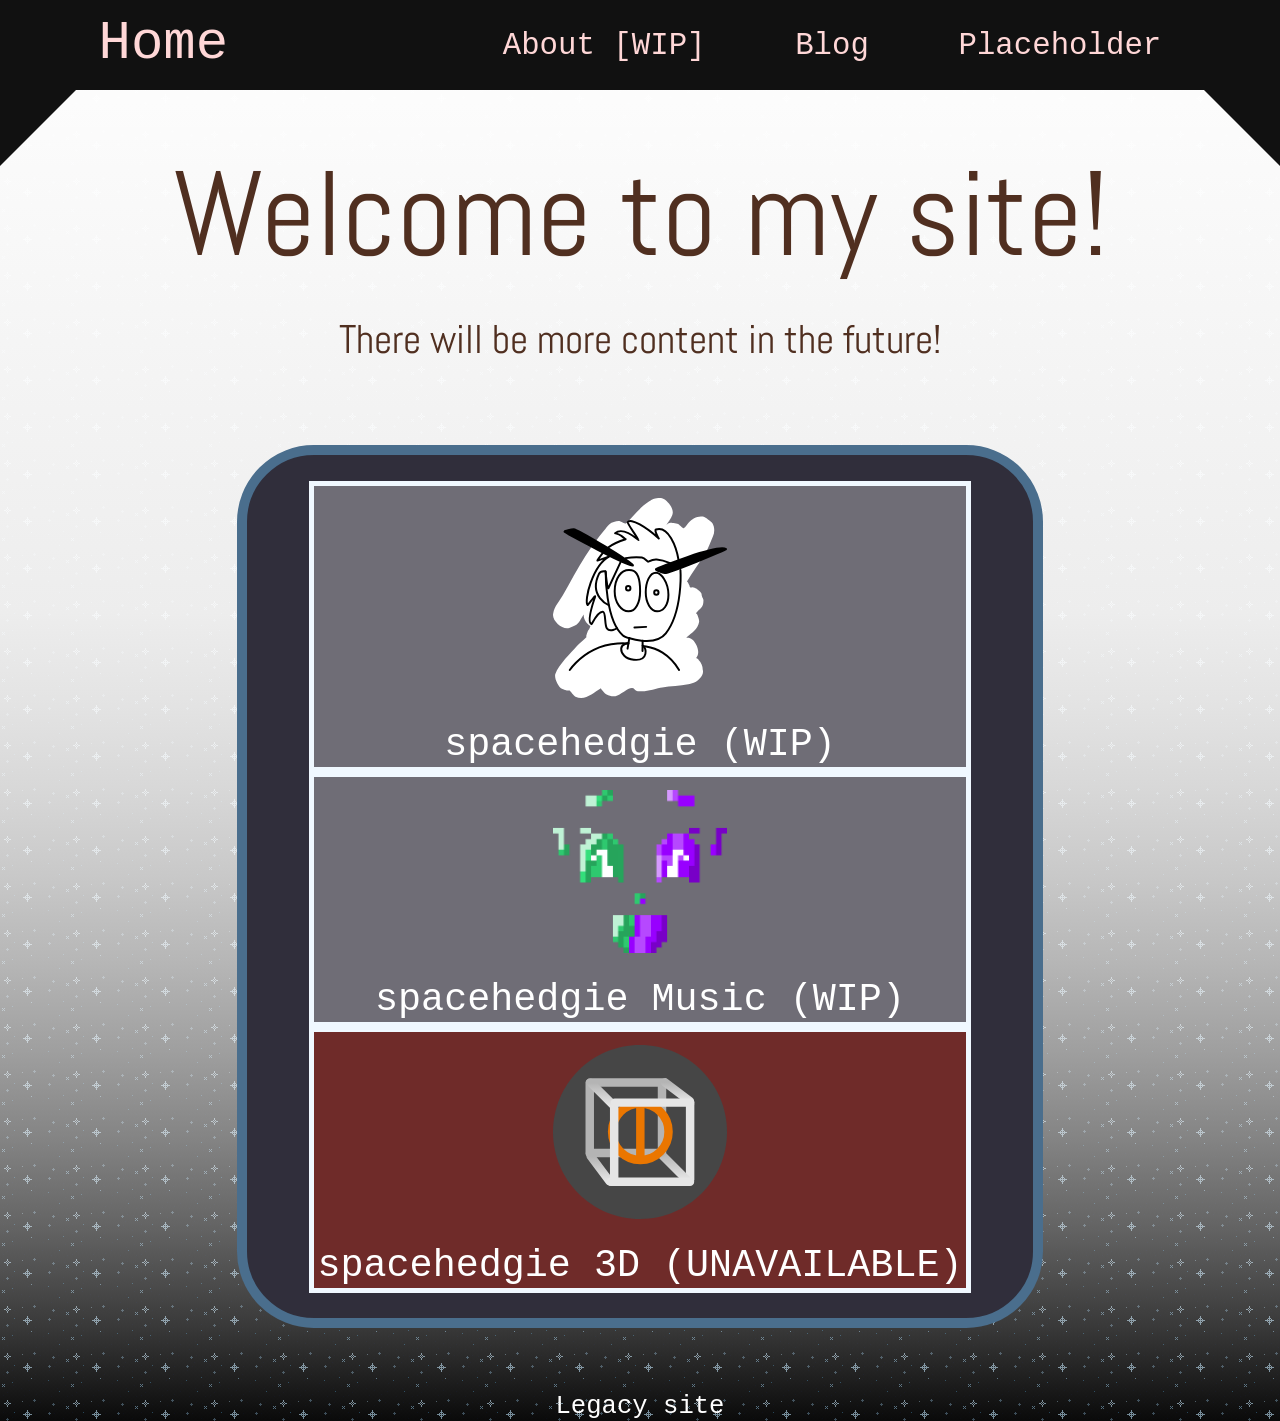
<file: index.html>
<!DOCTYPE html>
<html lang="en">
    <head>
        <meta charset="UTF-8">
        <meta name="viewport" content="width=device-width, initial-scale=1">
        <meta name="author" content="spacehedgie">
        <meta name="description" content="Hello! You will find all sorts of oddities on my site. Explore these sections I have for you!">

        <!-- <link rel="icon" WIP-->
        <link rel="stylesheet" href="reset.css" type="text/css">
        <link rel="stylesheet" href="index.css" type="text/css">
        <link rel="preconnect" href="https://fonts.googleapis.com">
        <link rel="preconnect" href="https://fonts.gstatic.com" crossorigin>
        <link href="https://fonts.googleapis.com/css2?family=Abel&display=swap" rel="stylesheet">
        <title>Site</title>
    </head>
    <body>

        <div id="coverAnim"></div>

        <header id="header">

            <div id="headerMain">
                <h1 id="returnHome"><a href="">Home</a></h1>

                <div id="other">
                    <a href="/Front Sub pages/About/about.html">About [WIP]</a>
                    <a href>Blog</a>
                    <a href>Placeholder</a>
                </div>
            </div>
            

            <div id="headerLeft">
                <div class="headerTris"></div>
            </div>
            <div id="headerRight">
                <div class="headerTris"></div>
            </div>
        </header>

        <main>

            <div>
                <h1 class="abel-regular" id="top-Text">Welcome to my site!</h1>
                <p class="abel-regular" id="introText">There will be more content in the future!</p>
            </div>

            <div class="sites"> 
                    <section class="squares"  onclick="coverScreen(openHedgie)" >
                        <img src="\Index-Images\Ki.svg" class="Icons"></img>
                        <h2>spacehedgie (WIP)</h2>
                    </section>

                    <section class="squares" onclick="coverScreen(openMusic)">
                        <img src="\Index-Images\Music.png" class="Icons"></img>
                        <h2>spacehedgie Music (WIP)</h2>
                    </section>

                    <section class="squaresUnavailable">
                        <img src="\Index-Images\Cube.svg" class="Icons"></img>
                        <h2>spacehedgie 3D (UNAVAILABLE)</h2>
                    </section>
            </div>

        </main>

        <footer>
            <a href="https://spacehedgie.neocities.org/" style="color: white;">Legacy site</a>
        </footer>

        <script src="index.js"></script>
        
    </body>
</html>
</file>
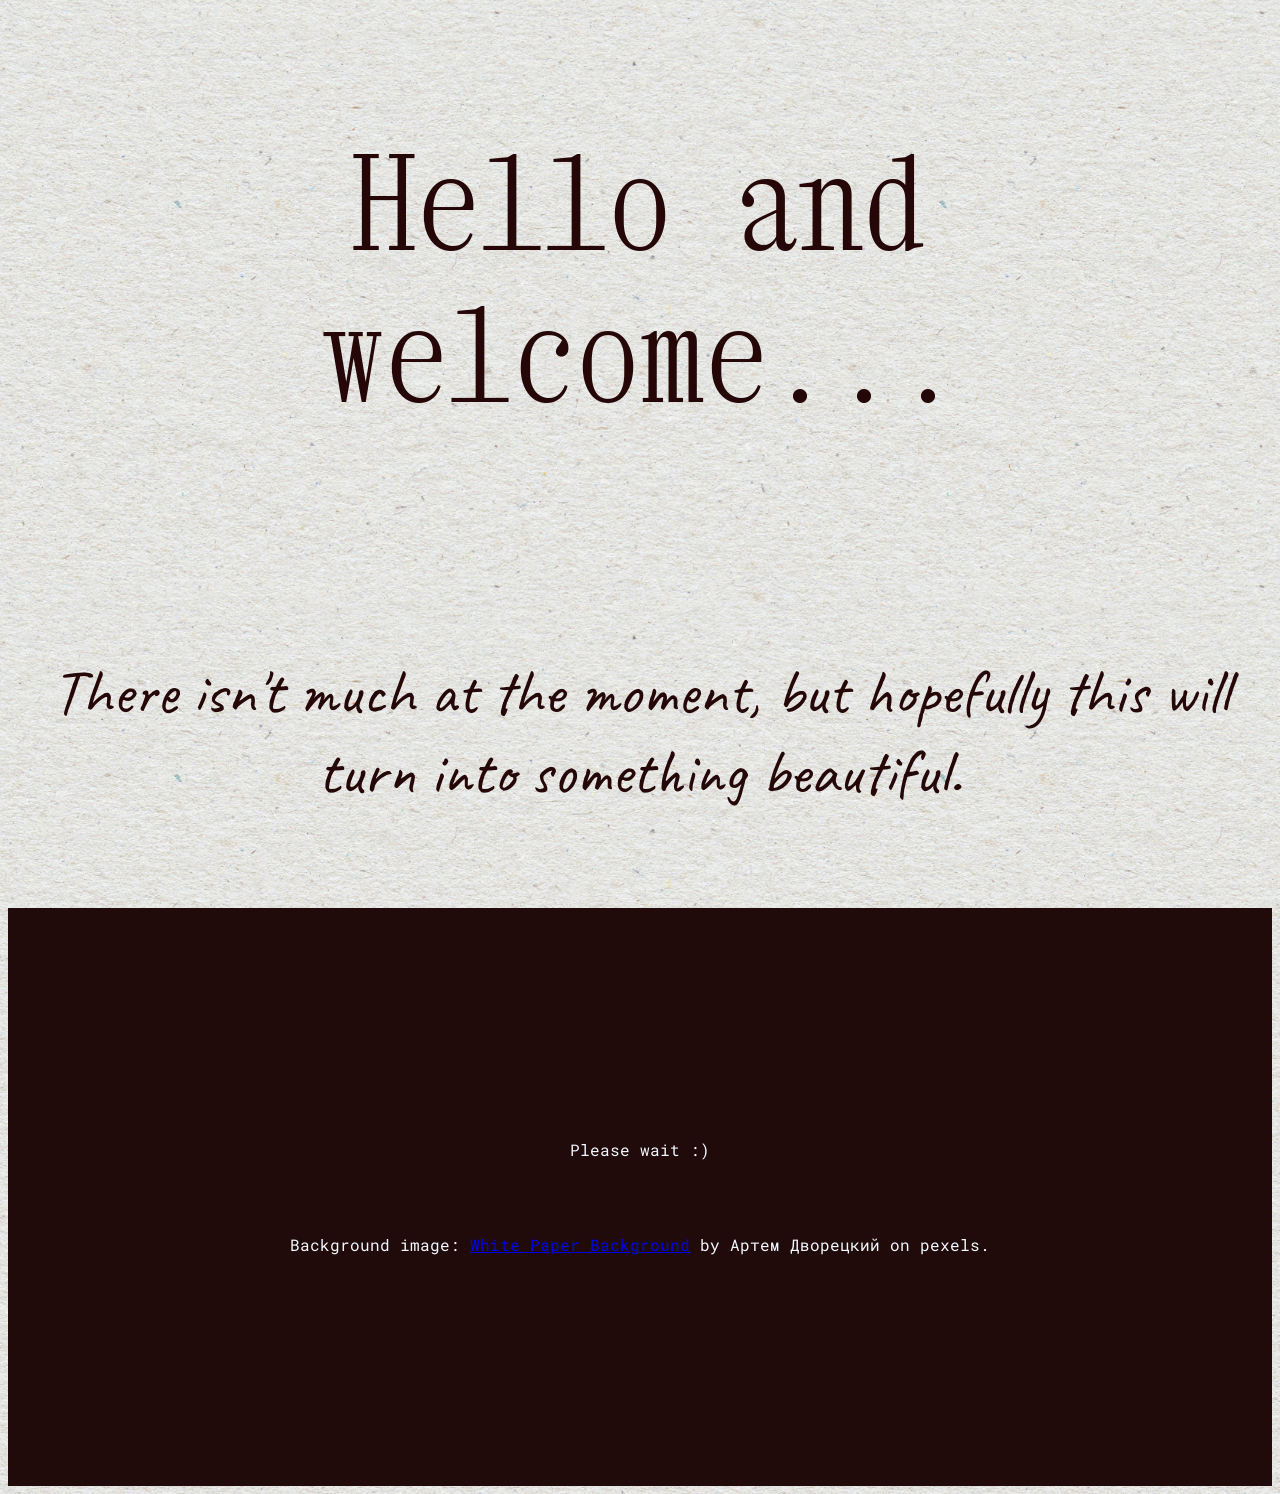
<file: Main/Home.html>
<!DOCTYPE html>
<html lang="en">
    <head>
        <meta charset="UTF-8">
        <meta name="viewport" content="width=device-width, initial-scale=1">
        <meta name="author" content="spacehedgie">
        <meta name="description" content="Placeholder">

        <!-- <link rel="icon" WIP-->
        <link rel="stylesheet" href="https://meyerweb.com/eric/tools/css/reset/reset.css" type="text/css">
        <link rel="stylesheet" href="/Main/mainCSS/hedgieHome.css" type="text/css">
        <link rel="stylesheet" href="/Main/mainCSS/mainDesign.css" type="text/css">
        <link rel="preconnect" href="https://fonts.googleapis.com">
        <link rel="preconnect" href="https://fonts.gstatic.com" crossorigin>
        <link href="https://fonts.googleapis.com/css2?family=Xanh+Mono:ital@0;1&display=swap&family=Caveat:wght@400..700&family=Roboto+Mono:ital,wght@0,100..700;1,100..700&display=swap" rel="stylesheet">
        <title>spacehedgie's Site</title>
    </head>

    <body>

        <div class="transitionAnim"></div>

        <main class="centerStuff">
            <div id="hedgieTitle">
                <h1 class="xanh-mono-regular">Hello and welcome...</h1>
                <br>
                <p class="caveat-font">
                    There isn't much at the moment, but hopefully this will turn into something beautiful.
                </p>
            </div>
        </main>

        <footer class="centerStuff">
            <div id="footText" class="roboto-mono-font">
                
                <p>
                    Please wait :)
                </p>
                <br><br>
                <p>
                    Background image: <a href="https://www.pexels.com/photo/white-paper-background-20899958/" target="_blank">White Paper Background</a> by Артем Дворецкий on pexels.
                </p>

            </div>
        </footer>
    </body>
</html>
</file>
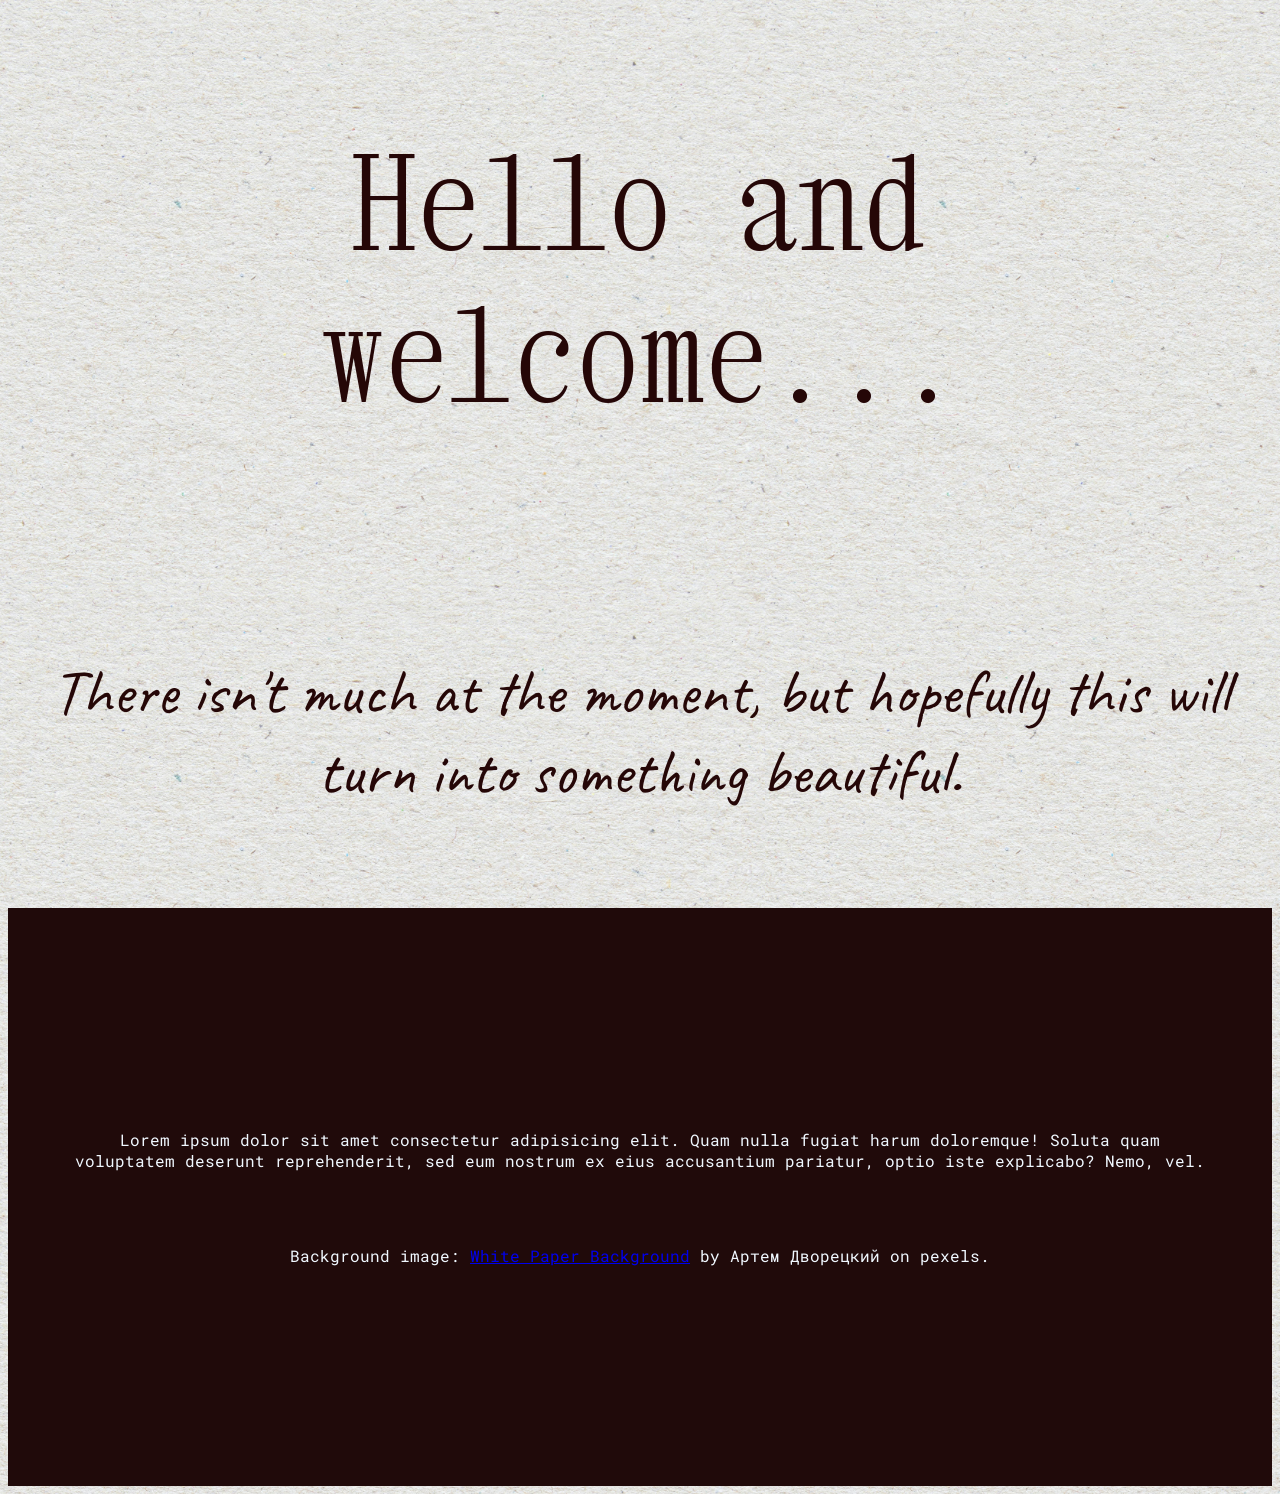
<file: spacehedgieMain/hedgieHome.html>
<!DOCTYPE html>
<html lang="en">
    <head>
        <meta charset="UTF-8">
        <meta name="viewport" content="width=device-width, initial-scale=1">
        <meta name="author" content="spacehedgie">
        <meta name="description" content="Placeholder">

        <!-- <link rel="icon" WIP-->
        <link rel="stylesheet" href="https://meyerweb.com/eric/tools/css/reset/reset.css" type="text/css">
        <link rel="stylesheet" href="/spacehedgieMain/mainCSS/hedgieHome.css" type="text/css">
        <link rel="stylesheet" href="/spacehedgieMain/mainCSS/mainDesign.css" type="text/css">
        <link rel="preconnect" href="https://fonts.googleapis.com">
        <link rel="preconnect" href="https://fonts.gstatic.com" crossorigin>
        <link href="https://fonts.googleapis.com/css2?family=Xanh+Mono:ital@0;1&display=swap&family=Caveat:wght@400..700&family=Roboto+Mono:ital,wght@0,100..700;1,100..700&display=swap" rel="stylesheet">
        <title>spacehedgie's Site</title>
    </head>

    <body>
        <main class="centerStuff">
            <div id="hedgieTitle">
                <h1 class="xanh-mono-regular">Hello and welcome...</h1>
                <br>
                <p class="caveat-font">
                    There isn't much at the moment, but hopefully this will turn into something beautiful.
                </p>
            </div>
        </main>

        <footer class="centerStuff">
            <div id="footText" class="roboto-mono-font">
                
                <p>
                    Lorem ipsum dolor sit amet consectetur adipisicing elit. 
                    Quam nulla fugiat harum doloremque! Soluta quam voluptatem 
                    deserunt reprehenderit, sed eum nostrum ex eius accusantium 
                    pariatur, optio iste explicabo? Nemo, vel.
                </p>
                <br><br>
                <p>
                    Background image: <a href="https://www.pexels.com/photo/white-paper-background-20899958/" target="_blank">White Paper Background</a> by Артем Дворецкий on pexels.
                </p>

            </div>
        </footer>
    </body>
</html>
</file>
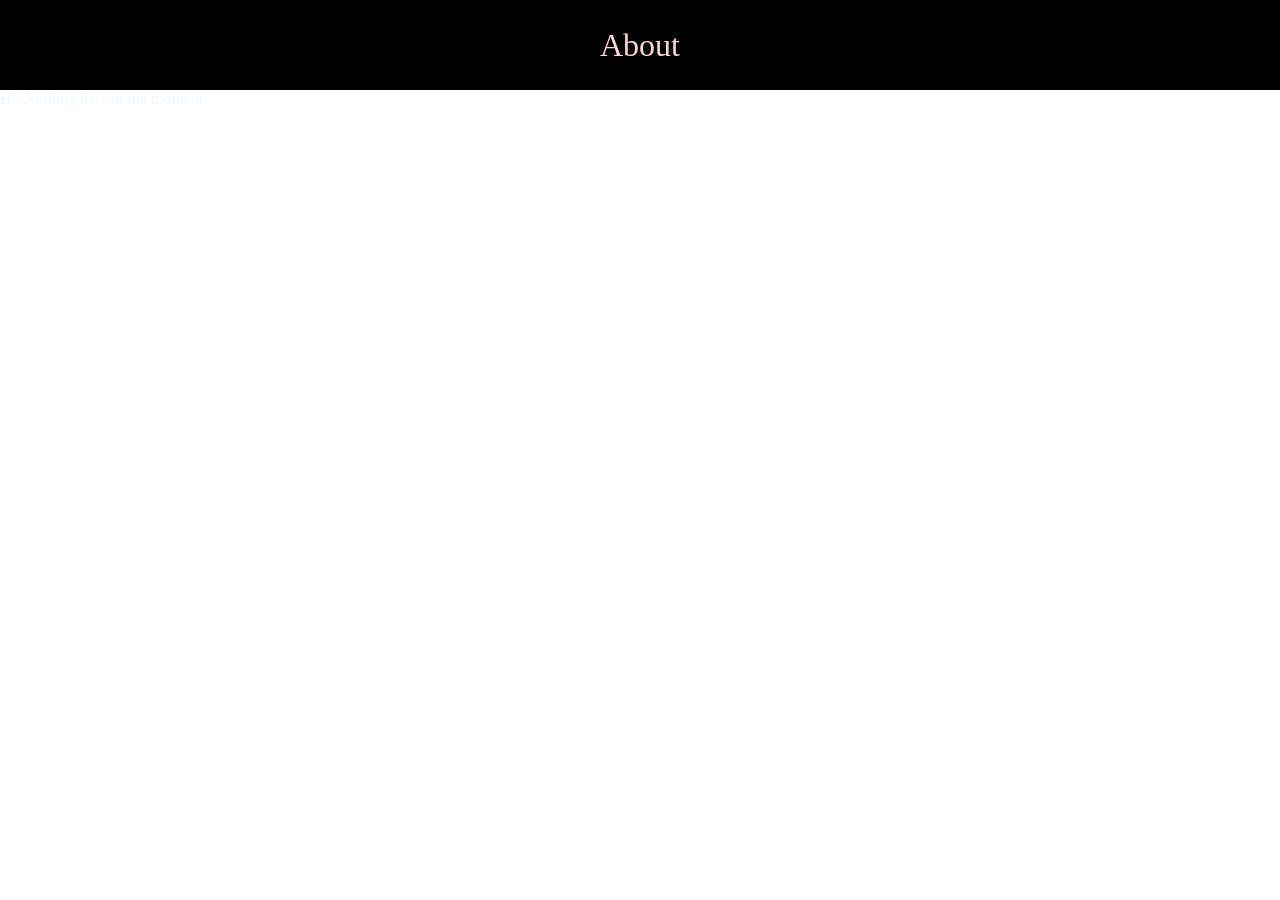
<file: Front Sub pages/About/about.html>
<!DOCTYPE html>
<html lang="en">
    <head>
        <meta charset="UTF-8">
        <meta name="viewport" content="width=device-width, initial-scale=1">
        <meta name="author" content="spacehedgie">

        <link rel="stylesheet" href="/reset.css" type="text/css">
        <link rel="stylesheet" href="about.css" type="text/css">
        <link rel="stylesheet" href="aboutDesign.css" type="text/css">
        <link rel="preconnect" href="https://fonts.googleapis.com">
        <link rel="preconnect" href="https://fonts.gstatic.com" crossorigin>
        <link href="https://fonts.googleapis.com/css2?family=Abel&display=swap" rel="stylesheet">
        <title>Site</title>
    </head>

    <body>

        <header id="header">
            <div id="headerMain" class="centerStuff">
                <p>About</p>
            </div>
        </header>

        <main>
                    <h1>Hi. Nothing here at the moment.</h1>
        </main>


    </body>
</html>
</file>
<file: index.css>
html {
  font-size: 2vw;
  color: rgb(80, 47, 32);
  text-align: center;
  font-family: "Courier New", Courier, monospace;
  background-image: linear-gradient(white, 80%, rgba(97, 97, 97, 0.1)), url(Index-Images/starbg.gif);
}

.abel-regular {
  font-family: "Abel", serif;
  font-weight: 400;
  font-style: normal;
}

/*=========== HEADER ===========*/
header{
  position: sticky;
  top: 0;
  color: rgb(255, 215, 215);
  font-size: clamp(1rem, 10vw, 2rem); 
  background-color: rgb(17, 17, 17);
}
#headerMain{
  height: 10vh;
  width: 90%;
  display: flexbox;
  justify-content: center;
  margin: auto;
}
.headerTris{
  width: 0;
  height: 0;
  border-top-width: 3rem;
  border-top-style: solid;
  border-top-color: transparent;
  border-right-width: 3rem;
  border-right-style: solid;
  border-right-color: rgb(17, 17, 17);
}
#headerLeft{
  float: left;
  transform: rotate(180deg);
}
#headerRight{
  float: right;
  transform: rotate(270deg);
}

#returnHome {
  cursor: pointer;
  font-size: 6vh;
  padding-top: 4.5vh;
  line-height: 10%;
  float: left;
  padding-left: 3%;
}
header a:hover {
  background-color: rgba(255, 255, 255, 0.5);
  border-radius: 20%;
}

#other {
  cursor: pointer;
  height: 100%;
  width: 60vw;
  float: right;
  display: flex;
  justify-content: center;
  align-items: center;
}
#other a {
  font-size: 2.4vw;
  font-weight: 400;
  padding-left: 3.5vw;
  padding-right: 3.5vw;
}
@media all and (max-width: 600px) {
  #other{
    display: none;
  }
}


/*=========== MAIN ===========*/
main {
margin: 5vw;
}

#top-Text{
  font-size: clamp(5vw, 120px, 20vw);
  line-height: 100%;
}
#introText{
  font-size: clamp(3vw, 40px, 15vw);
  padding-top: 1em;
  padding-bottom: 2em;
}

.sites {
  margin: auto;
  width: clamp(500px, 70%, 900px);
  height: auto;
  padding: 1rem;
  background-color: rgb(48, 46, 59);
  border: 10px solid rgb(74, 110, 141);
  color: rgb(255, 255, 255);
  border-radius: 3rem;
  text-align: center;
}
@media all and (max-width: 600px) {
  .sites{
    width: 100%;
  }
}

.squares {
  cursor: pointer;
  margin: auto;
  text-align: center;
  font-size: clamp(30px, 3vw, 100px);
  width: 90%;
  height: auto;
  background-color: rgba(255, 255, 255, 0.3);
  border: 5px solid aliceblue;
}
.squares:hover {
  background-image: linear-gradient(rgba(255, 255, 255, 1), rgba(255, 255, 255, 0));
}
.squares:active {
  background-color: white;
  color: black;
}

.squaresUnavailable {
  margin: auto;
  text-align: center;
  font-size: clamp(30px, 3vw, 100px);
  width: 90%;
  height: auto;
  background-color: rgba(253, 38, 0, 0.3);
  border: 5px solid aliceblue;
}
.squaresUnavailable:hover{
  background-image: linear-gradient(rgb(252, 65, 65), rgba(255, 0, 0, 0.4));
}
.squaresUnavailable:active {
  background-color: rgb(211, 0, 0);
}

.Icons {
  padding: 1vw;
  width: min(200px, 50%)
}

hr {
  border: 0;
  clear:both;
  display:block;
  width: 96%;               
  background-color:#0c0c0c;
  height: 1px;
}

.transitionAnim {
  position: fixed;
  z-index: 1;
  width: 100vw;
  background-color: rgb(248, 229, 229);
  transform-origin: bottom;
  animation: coverScreen 1s cubic-bezier(.17, .61, .16, 1) forwards;
}
@keyframes coverScreen {
  0% {height: 0vh;}
  100% {height: 100vh;}
}
</file>
<file: Main/mainCSS/hedgieHome.css>
html {
    background-image: url(/Main/mainImages/pexels-834934396-20899958.jpg);
    background-size: 85vh;
}

.transitionAnim {
  position: fixed;
  z-index: 1;
  width: 100vw;
  transform-origin: top;
  animation: coverScreen 1.5s cubic-bezier(.8,.1,.4,.8) forwards;
}
@keyframes coverScreen {
  0% {height: 100vh; background-color: rgb(248, 229, 229);}
  25% {height: 100vh; background-color: rgb(208, 240, 248);}
  100% {height: 0vh; background-color: rgb(208, 240, 248);}
}

.centerStuff{
    display: flex;
    justify-content: center;
    align-items: center;
}

main {
    height: 100vh;
}

#hedgieTitle {
    color: rgb(37, 7, 7);
    text-align: center;
    font-size: clamp(30px, 5vw, 200px);
}

footer {
    height: 50vh;
    background-color: rgb(32, 10, 10);
    padding: 5vw;
}
#footText{
    flex-direction: column;
}
</file>
<file: Main/mainCSS/mainDesign.css>
html {
    text-align: center;
    font-family: "Courier New", Courier, monospace;
    min-height: 100%;
    color: aliceblue;
}

.caveat-font {
    font-family: "Caveat", cursive;
    font-optical-sizing: auto;
    font-weight: 400;
    font-style: normal;
}

.xanh-mono-regular {
    font-family: "Xanh Mono", monospace;
    font-weight: 400;
    font-style: normal;
}
  
.xanh-mono-regular-italic {
    font-family: "Xanh Mono", monospace;
    font-weight: 400;
    font-style: italic;
}

.roboto-mono-font {
    font-family: "Roboto Mono", monospace;
    font-optical-sizing: auto;
    font-weight: 400;
    font-style: normal;
}
</file>
<file: spacehedgieMain/mainCSS/hedgieHome.css>
html {
    background-image: url(/spacehedgieMain/mainImages/pexels-834934396-20899958.jpg);
    background-size: 85vh;
}

.centerStuff{
    display: flex;
    justify-content: center;
    align-items: center;
}

main {
    height: 100vh;
}

#hedgieTitle {
    color: rgb(37, 7, 7);
    text-align: center;
    font-size: clamp(30px, 5vw, 200px);
}

footer {
    height: 50vh;
    background-color: rgb(32, 10, 10);
    padding: 5vw;
}
#footText{
    flex-direction: column;
}
</file>
<file: spacehedgieMain/mainCSS/mainDesign.css>
html {
    text-align: center;
    font-family: "Courier New", Courier, monospace;
    min-height: 100%;
    color: aliceblue;
}

.caveat-font {
    font-family: "Caveat", cursive;
    font-optical-sizing: auto;
    font-weight: 400;
    font-style: normal;
}

.xanh-mono-regular {
    font-family: "Xanh Mono", monospace;
    font-weight: 400;
    font-style: normal;
}
  
.xanh-mono-regular-italic {
    font-family: "Xanh Mono", monospace;
    font-weight: 400;
    font-style: italic;
}

.roboto-mono-font {
    font-family: "Roboto Mono", monospace;
    font-optical-sizing: auto;
    font-weight: 400;
    font-style: normal;
}
</file>
<file: Front Sub pages/About/about.css>
#header {
    background: Black;
}

#main {
    background-color: rgb(41, 10, 10);
}
</file>
<file: Front Sub pages/About/aboutDesign.css>
/*=========== MAIN ===========*/
.centerStuff{
    display: flex;
    justify-content: center;
    align-items: center;
    flex-direction: column;
} 
 
 html {
    color: aliceblue;
 }

 /*=========== HEADER ===========*/
 header{
   position: sticky;
   top: 0;
   color: rgb(255, 215, 215);
   font-size: clamp(1rem, 10vw, 2rem); 
   background-color: rgb(17, 17, 17);
 }
 #headerMain{
   height: 10vh;
   width: 90%;
   display: flexbox;
   justify-content: center;
   margin: auto;
 }
</file>
